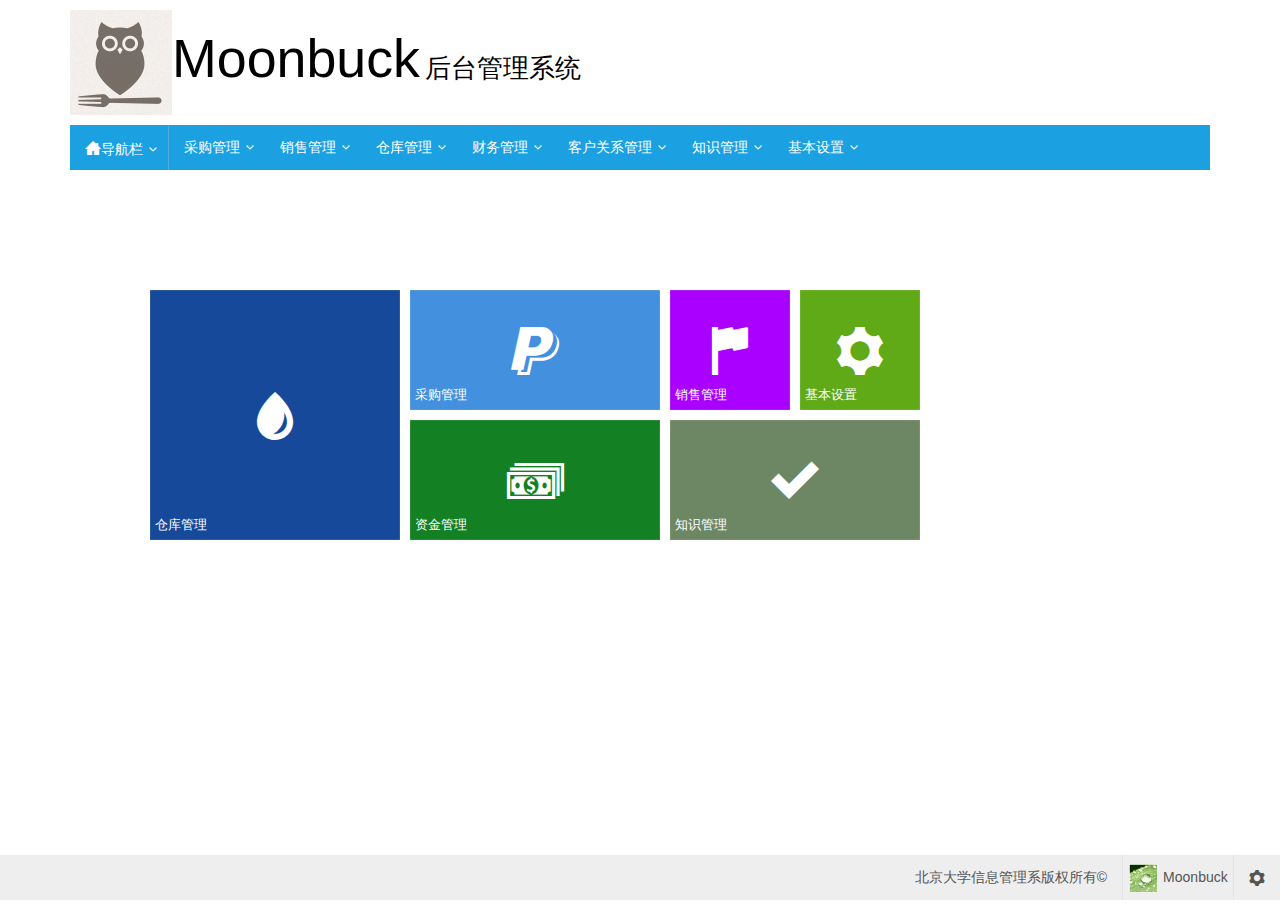
<file: index.html>
﻿<!DOCTYPE html>
<html>
	<head>
    	<meta http-equiv="Content-Type" content="text/html; charset=utf-8" />
    	<link href="css/metro-bootstrap.css" rel="stylesheet" />
    	<link href="css/metro-bootstrap-responsive.css" rel="stylesheet" />
        <link href="css/iconFont.css" rel="stylesheet">
    	<script src="js/jquery.min.js"></script>
    	<script src="js/jquery.widget.min.js"></script>
    	<script src="js/metro.min.js"></script>
    	<link href="css/mystyle.css" rel="stylesheet" />
        <link rel="icon" href="image/logo.jpg" />

        <title>Home</title>
    	<style></style>
	</head>
    <body class="metro">
        <div class="container">
            <h1><img src="image/logo.jpg" alt="logo" />Moonbuck<small class="on-right">后台管理系统</small></h1>
            <nav class="navigation-bar">
                <div class="navigation-bar-content">
                    <div class="element">
                        <a href="#" class="dropdown-toggle"><i class="icon-home"></i>导航栏</a>
                        <ul class="dropdown-menu" data-role="dropdown">
                            <li><a href="#">新手引导</a></li>
                            <li><a href="#">帮助文档</a></li>
                            <li><a href="#">建议与意见</a></li>
                        </ul>
                    </div>
                    <span class="element-divider"></span>
                    <div class="element">
                        <a href="#" class="dropdown-toggle">采购管理</a>
                        <ul class="dropdown-menu" data-role="dropdown">
                            <li><a href="#">商品清单</a></li>
                            <li><a href="#">供应商管理</a></li>
                            <li><a href="#">采购提醒</a></li>
                            <li><a href="#">警告设置</a></li>
                            <li class="divider"></li>
                            <li><a href="#">Some feature</a></li>
                            <li><a href="#">Some feature</a></li>
                        </ul>
                    </div>
                    <div class="element">
                        <a href="#" class="dropdown-toggle">销售管理</a>
                        <ul class="dropdown-menu" data-role="dropdown">
                            <li><a href="#">商品统计</a></li>
                            <li><a href="#">店面任务</a></li>
                            <li><a href="#">绩效</a></li>
                            <li class="divider"></li>
                            <li><a href="#">Some feature</a></li>
                            <li><a href="#">Some feature</a></li>
                        </ul>
                    </div>
                    <div class="element">
                        <a href="#" class="dropdown-toggle">仓库管理</a>
                        <ul class="dropdown-menu" data-role="dropdown">
                            <li><a href="#">货品清单</a></li>
                            <li><a href="#">仓库分布</a></li>
                            <li><a href="#">供给情况</a></li>
                            <li><a href="#">关系变更</a></li>
                            <li><a href="#">库存警告</a></li>
                            <li class="divider"></li>
                            <li><a href="#">Some feature</a></li>
                            <li><a href="#">Some feature</a></li>
                        </ul>
                    </div>
                    <div class="element">
                        <a href="#" class="dropdown-toggle">财务管理</a>
                        <ul class="dropdown-menu" data-role="dropdown">
                            <li><a href="#">报表查看</a></li>
                            <li><a href="#">资金管理</a></li>
                            <li><a href="#">银行关系</a></li>
                            <li><a href="#">经销商情况</a></li>
                            <li class="divider"></li>
                            <li><a href="#">Some feature</a></li>
                            <li><a href="#">Some feature</a></li>
                        </ul>
                    </div>
                    <div class="element">
                        <a href="#" class="dropdown-toggle">客户关系管理</a>
                        <ul class="dropdown-menu" data-role="dropdown">
                            <li><a href="#">基本情况</a></li>
                            <li><a href="#">优惠统计</a></li>
                            <li><a href="#">偏好情况</a></li>
                            <li class="divider"></li>
                            <li><a href="#">Some feature</a></li>
                            <li><a href="#">Some feature</a></li>
                        </ul>
                    </div>
                    <div class="element">
                        <a href="#" class="dropdown-toggle">知识管理</a>
                        <ul class="dropdown-menu" data-role="dropdown">
                            <li><a href="#">统计情况</a></li>
                            <li><a href="#">分类管理</a></li>
                            <li><a href="#">文章权限</a></li>
                            <li class="divider"></li>
                            <li><a href="#">Some feature</a></li>
                            <li><a href="#">Some feature</a></li>
                        </ul>
                    </div>
                    <div class="element">
                        <a href="#" class="dropdown-toggle">基本设置</a>
                        <ul class="dropdown-menu" data-role="dropdown">
                            <li><a href="#">人员管理</a></li>
                            <li><a href="#">店面管理</a></li>
                            <li><a href="#">Some feature</a></li>
                            <li class="divider"></li>
                            <li><a href="#">Some feature</a></li>
                            <li><a href="#">Some feature</a></li>
                        </ul>
                    </div>
                </div>
            </nav>
            
            <div class="tile-area">
                <div class="tile double double-vertical live bg-darkBlue" data-role="live-tile" data-effect="slideup" data-click="transform">
                    <div class="tile-content icon">
                        <i class="icon-droplet"></i>
                    </div>
                    <div class="tile-content fg-white" style="padding:10px;">
                        <i class="icon-droplet"></i>库存信息
                        <div style="font-size:50%;">
                            <ul class="fg-white">
                                <li>咖啡豆 blahblahblah</li>
                                <li>方糖 blahblahblah</li>
                                <li>Blah blahblahblah</li>
                            </ul>
                        </div>
                    </div>
                    <div class="tile-status">
                        <div class="name">
                            仓库管理
                        </div>
                    </div>
                </div>
                <div class="tile double bg-lightBlue" data-click="transform">
                    <div class="tile-content icon">
                        <i class="icon-paypal"></i>
                    </div>
                    <div class="tile-status">
                        <div class="name">采购管理</div>
                    </div>
                </div>
                <div class="tile bg-violet" data-click="transform">
                    <div class="tile-content icon">
                        <i class="icon-flag"></i>
                    </div>
                    <div class="tile-status">
                        <div class="name">销售管理</div>
                    </div>
                </div>
                <div class="tile bg-green" data-click="transform">
                    <div class="tile-content icon">
                        <i class="icon-cog"></i>
                    </div>
                    <div class="tile-status">
                        <div class="name">基本设置</div>
                    </div>
                </div>
                <div class="tile double bg-darkGreen" data-click="transform">
                    <div class="tile-content icon">
                        <i class="icon-dollar-2"></i>
                    </div>
                    <div class="tile-status">
                        <div class="name">资金管理</div>
                    </div>
                </div>
                <div class="tile double bg-olive" data-click="transform">
                    <div class="tile-content icon">
                        <i class="icon-checkmark"></i>
                    </div>
                    <div class="tile-status">
                        <div class="name">知识管理</div>
                    </div>
                </div>
            </div>
            <nav class="navigation-bar fixed-bottom light">
                <nav class="navigation-bar-content">
                    <div class="element place-right">
                        <ul class="element-menu drop-up">
                            <li>
                                <a class="dropdown-toggle without-icon" href="#" style="padding:0 !important;">
                                    <span class="icon-cog"></span>
                                </a>
                                <ul class="dropdown-menu place-right" data-role="dropdown">
                                    <li><a href="#">锁定</a></li>
                                    <li><a href="#">注销</a></li>
                                    <li><a href="#">退出</a></li>
                                </ul>
                            </li>
                        </ul>
                    </div>
                    <span class="element-divider place-right"></span>
                    <button class="element  image-button image-left place-right">
                        Moonbuck
                        <img src="image/11.jpg" />
                    </button>
                    <span class="element-divider place-right"></span>
                    <div class="element place-right">
                        <span>北京大学信息管理系版权所有&copy;</span>
                    </div>
                </nav>
            </nav>
        </div>
	</body>
</html>
</file>
<file: css/iconFont.css>
@font-face {
  font-family: 'iconFont';
  src: url('../fonts/iconFont.eot');
  src: url('../fonts/iconFont.eot?#iefix') format('embedded-opentype'), url('../fonts/iconFont.woff') format('woff'), url('../fonts/iconFont.ttf') format('truetype'), url('../fonts/iconFont.svg#iconFont') format('svg');
  font-weight: normal;
  font-style: normal;
}
[data-icon]:before {
  font-family: 'iconFont';
  content: attr(data-icon);
  speak: none;
  font-weight: normal;
  font-variant: normal;
  text-transform: none;
  line-height: 1;
  -webkit-font-smoothing: antialiased;
}
[class*="icon-"] {
  font-family: 'iconFont' !important;
  speak: none;
  font-style: normal;
  font-weight: normal !important;
  font-variant: normal;
  text-transform: none;
  text-decoration: inherit;
  line-height: 1;
  display: inline-block;
  vertical-align: -8%;
  -webkit-font-smoothing: antialiased;
  font-size: inherit;
}
[class*="icon-"].smaller {
  font-size: .7em;
  vertical-align: 6%;
}
[class*="icon-"].large {
  font-size: 1.2em;
  vertical-align: -10%;
}
.icon-newspaper:before {
  content: "\e001";
}
.icon-pencil:before {
  content: "\e002";
}
.icon-droplet:before {
  content: "\e003";
}
.icon-pictures:before {
  content: "\e004";
}
.icon-camera:before {
  content: "\e005";
}
.icon-music:before {
  content: "\e006";
}
.icon-film:before {
  content: "\e007";
}
.icon-camera-2:before {
  content: "\e008";
}
.icon-spades:before {
  content: "\e009";
}
.icon-clubs:before {
  content: "\e00a";
}
.icon-diamonds:before {
  content: "\e00b";
}
.icon-broadcast:before {
  content: "\e00c";
}
.icon-mic:before {
  content: "\e00d";
}
.icon-book:before {
  content: "\e00e";
}
.icon-file:before {
  content: "\e00f";
}
.icon-new:before {
  content: "\e010";
}
.icon-copy:before {
  content: "\e011";
}
.icon-folder:before {
  content: "\e012";
}
.icon-folder-2:before {
  content: "\e013";
}
.icon-tag:before {
  content: "\e014";
}
.icon-cart:before {
  content: "\e015";
}
.icon-basket:before {
  content: "\e016";
}
.icon-calculate:before {
  content: "\e017";
}
.icon-support:before {
  content: "\e018";
}
.icon-phone:before {
  content: "\e019";
}
.icon-mail:before {
  content: "\e01a";
}
.icon-location:before {
  content: "\e01b";
}
.icon-compass:before {
  content: "\e01c";
}
.icon-history:before {
  content: "\e01d";
}
.icon-clock:before {
  content: "\e01e";
}
.icon-bell:before {
  content: "\e01f";
}
.icon-calendar:before {
  content: "\e020";
}
.icon-printer:before {
  content: "\e021";
}
.icon-mouse:before {
  content: "\e022";
}
.icon-screen:before {
  content: "\e023";
}
.icon-laptop:before {
  content: "\e024";
}
.icon-mobile:before {
  content: "\e025";
}
.icon-cabinet:before {
  content: "\e026";
}
.icon-drawer:before {
  content: "\e027";
}
.icon-drawer-2:before {
  content: "\e028";
}
.icon-box:before {
  content: "\e029";
}
.icon-box-add:before {
  content: "\e02a";
}
.icon-box-remove:before {
  content: "\e02b";
}
.icon-download:before {
  content: "\e02c";
}
.icon-upload:before {
  content: "\e02d";
}
.icon-database:before {
  content: "\e02e";
}
.icon-flip:before {
  content: "\e02f";
}
.icon-flip-2:before {
  content: "\e030";
}
.icon-undo:before {
  content: "\e031";
}
.icon-redo:before {
  content: "\e032";
}
.icon-forward:before {
  content: "\e033";
}
.icon-reply:before {
  content: "\e034";
}
.icon-reply-2:before {
  content: "\e035";
}
.icon-comments:before {
  content: "\e036";
}
.icon-comments-2:before {
  content: "\e037";
}
.icon-comments-3:before {
  content: "\e038";
}
.icon-comments-4:before {
  content: "\e039";
}
.icon-comments-5:before {
  content: "\e03a";
}
.icon-user:before {
  content: "\e03b";
}
.icon-user-2:before {
  content: "\e03c";
}
.icon-user-3:before {
  content: "\e03d";
}
.icon-busy:before {
  content: "\e03e";
}
.icon-loading:before {
  content: "\e03f";
}
.icon-loading-2:before {
  content: "\e040";
}
.icon-search:before {
  content: "\e041";
}
.icon-zoom-in:before {
  content: "\e042";
}
.icon-zoom-out:before {
  content: "\e043";
}
.icon-key:before {
  content: "\e044";
}
.icon-key-2:before {
  content: "\e045";
}
.icon-locked:before {
  content: "\e046";
}
.icon-unlocked:before {
  content: "\e047";
}
.icon-wrench:before {
  content: "\e048";
}
.icon-equalizer:before {
  content: "\e049";
}
.icon-cog:before {
  content: "\e04a";
}
.icon-pie:before {
  content: "\e04b";
}
.icon-bars:before {
  content: "\e04c";
}
.icon-stats-up:before {
  content: "\e04d";
}
.icon-gift:before {
  content: "\e04e";
}
.icon-trophy:before {
  content: "\e04f";
}
.icon-diamond:before {
  content: "\e050";
}
.icon-coffee:before {
  content: "\e051";
}
.icon-rocket:before {
  content: "\e052";
}
.icon-meter-slow:before {
  content: "\e053";
}
.icon-meter-medium:before {
  content: "\e054";
}
.icon-meter-fast:before {
  content: "\e055";
}
.icon-dashboard:before {
  content: "\e056";
}
.icon-fire:before {
  content: "\e057";
}
.icon-lab:before {
  content: "\e058";
}
.icon-remove:before {
  content: "\e059";
}
.icon-briefcase:before {
  content: "\e05a";
}
.icon-briefcase-2:before {
  content: "\e05b";
}
.icon-cars:before {
  content: "\e05c";
}
.icon-bus:before {
  content: "\e05d";
}
.icon-cube:before {
  content: "\e05e";
}
.icon-cube-2:before {
  content: "\e05f";
}
.icon-puzzle:before {
  content: "\e060";
}
.icon-glasses:before {
  content: "\e061";
}
.icon-glasses-2:before {
  content: "\e062";
}
.icon-accessibility:before {
  content: "\e063";
}
.icon-accessibility-2:before {
  content: "\e064";
}
.icon-target:before {
  content: "\e065";
}
.icon-target-2:before {
  content: "\e066";
}
.icon-lightning:before {
  content: "\e067";
}
.icon-power:before {
  content: "\e068";
}
.icon-power-2:before {
  content: "\e069";
}
.icon-clipboard:before {
  content: "\e06a";
}
.icon-clipboard-2:before {
  content: "\e06b";
}
.icon-playlist:before {
  content: "\e06c";
}
.icon-grid-view:before {
  content: "\e06d";
}
.icon-tree-view:before {
  content: "\e06e";
}
.icon-cloud:before {
  content: "\e06f";
}
.icon-cloud-2:before {
  content: "\e070";
}
.icon-download-2:before {
  content: "\e071";
}
.icon-upload-2:before {
  content: "\e072";
}
.icon-upload-3:before {
  content: "\e073";
}
.icon-link:before {
  content: "\e074";
}
.icon-link-2:before {
  content: "\e075";
}
.icon-flag:before {
  content: "\e076";
}
.icon-flag-2:before {
  content: "\e077";
}
.icon-attachment:before {
  content: "\e078";
}
.icon-eye:before {
  content: "\e079";
}
.icon-bookmark:before {
  content: "\e07a";
}
.icon-bookmark-2:before {
  content: "\e07b";
}
.icon-star:before {
  content: "\e07c";
}
.icon-star-2:before {
  content: "\e07d";
}
.icon-star-3:before {
  content: "\e07e";
}
.icon-heart:before {
  content: "\e07f";
}
.icon-heart-2:before {
  content: "\e080";
}
.icon-thumbs-up:before {
  content: "\e081";
}
.icon-thumbs-down:before {
  content: "\e082";
}
.icon-plus:before {
  content: "\e083";
}
.icon-minus:before {
  content: "\e084";
}
.icon-help:before {
  content: "\e085";
}
.icon-help-2:before {
  content: "\e086";
}
.icon-blocked:before {
  content: "\e087";
}
.icon-cancel:before {
  content: "\e088";
}
.icon-cancel-2:before {
  content: "\e089";
}
.icon-checkmark:before {
  content: "\e08a";
}
.icon-minus-2:before {
  content: "\e08b";
}
.icon-plus-2:before {
  content: "\e08c";
}
.icon-enter:before {
  content: "\e08d";
}
.icon-exit:before {
  content: "\e08e";
}
.icon-loop:before {
  content: "\e08f";
}
.icon-arrow-up-left:before {
  content: "\e090";
}
.icon-arrow-up:before {
  content: "\e091";
}
.icon-arrow-up-right:before {
  content: "\e092";
}
.icon-arrow-right:before {
  content: "\e093";
}
.icon-arrow-down-right:before {
  content: "\e094";
}
.icon-arrow-down:before {
  content: "\e095";
}
.icon-arrow-down-left:before {
  content: "\e096";
}
.icon-arrow-left:before {
  content: "\e097";
}
.icon-arrow-up-2:before {
  content: "\e098";
}
.icon-arrow-right-2:before {
  content: "\e099";
}
.icon-arrow-down-2:before {
  content: "\e09a";
}
.icon-arrow-left-2:before {
  content: "\e09b";
}
.icon-arrow-up-3:before {
  content: "\e09c";
}
.icon-arrow-right-3:before {
  content: "\e09d";
}
.icon-arrow-down-3:before {
  content: "\e09e";
}
.icon-arrow-left-3:before {
  content: "\e09f";
}
.icon-menu:before {
  content: "\e0a0";
}
.icon-enter-2:before {
  content: "\e0a1";
}
.icon-backspace:before {
  content: "\e0a2";
}
.icon-backspace-2:before {
  content: "\e0a3";
}
.icon-tab:before {
  content: "\e0a4";
}
.icon-tab-2:before {
  content: "\e0a5";
}
.icon-checkbox:before {
  content: "\e0a6";
}
.icon-checkbox-unchecked:before {
  content: "\e0a7";
}
.icon-checkbox-partial:before {
  content: "\e0a8";
}
.icon-radio-checked:before {
  content: "\e0a9";
}
.icon-radio-unchecked:before {
  content: "\e0aa";
}
.icon-font:before {
  content: "\e0ab";
}
.icon-paragraph-left:before {
  content: "\e0ac";
}
.icon-paragraph-center:before {
  content: "\e0ad";
}
.icon-paragraph-right:before {
  content: "\e0ae";
}
.icon-paragraph-justify:before {
  content: "\e0af";
}
.icon-left-to-right:before {
  content: "\e0b0";
}
.icon-right-to-left:before {
  content: "\e0b1";
}
.icon-share:before {
  content: "\e0b2";
}
.icon-new-tab:before {
  content: "\e0b3";
}
.icon-new-tab-2:before {
  content: "\e0b4";
}
.icon-embed:before {
  content: "\e0b5";
}
.icon-code:before {
  content: "\e0b6";
}
.icon-bluetooth:before {
  content: "\e0b7";
}
.icon-share-2:before {
  content: "\e0b8";
}
.icon-share-3:before {
  content: "\e0b9";
}
.icon-mail-2:before {
  content: "\e0ba";
}
.icon-google:before {
  content: "\e0bb";
}
.icon-google-plus:before {
  content: "\e0bc";
}
.icon-google-drive:before {
  content: "\e0bd";
}
.icon-facebook:before {
  content: "\e0be";
}
.icon-instagram:before {
  content: "\e0bf";
}
.icon-twitter:before {
  content: "\e0c0";
}
.icon-feed:before {
  content: "\e0c1";
}
.icon-youtube:before {
  content: "\e0c2";
}
.icon-vimeo:before {
  content: "\e0c3";
}
.icon-flickr:before {
  content: "\e0c4";
}
.icon-picassa:before {
  content: "\e0c5";
}
.icon-dribbble:before {
  content: "\e0c6";
}
.icon-deviantart:before {
  content: "\e0c7";
}
.icon-github:before {
  content: "\e0c8";
}
.icon-github-2:before {
  content: "\e0c9";
}
.icon-github-3:before {
  content: "\e0ca";
}
.icon-github-4:before {
  content: "\e0cb";
}
.icon-github-5:before {
  content: "\e0cc";
}
.icon-git:before {
  content: "\e0cd";
}
.icon-github-6:before {
  content: "\e0ce";
}
.icon-wordpress:before {
  content: "\e0cf";
}
.icon-joomla:before {
  content: "\e0d0";
}
.icon-blogger:before {
  content: "\e0d1";
}
.icon-tumblr:before {
  content: "\e0d2";
}
.icon-yahoo:before {
  content: "\e0d3";
}
.icon-amazon:before {
  content: "\e0d4";
}
.icon-tux:before {
  content: "\e0d5";
}
.icon-apple:before {
  content: "\e0d6";
}
.icon-finder:before {
  content: "\e0d7";
}
.icon-android:before {
  content: "\e0d8";
}
.icon-windows:before {
  content: "\e0d9";
}
.icon-soundcloud:before {
  content: "\e0da";
}
.icon-skype:before {
  content: "\e0db";
}
.icon-reddit:before {
  content: "\e0dc";
}
.icon-linkedin:before {
  content: "\e0dd";
}
.icon-lastfm:before {
  content: "\e0de";
}
.icon-delicious:before {
  content: "\e0df";
}
.icon-stumbleupon:before {
  content: "\e0e0";
}
.icon-pinterest:before {
  content: "\e0e1";
}
.icon-xing:before {
  content: "\e0e2";
}
.icon-flattr:before {
  content: "\e0e3";
}
.icon-foursquare:before {
  content: "\e0e4";
}
.icon-paypal:before {
  content: "\e0e5";
}
.icon-yelp:before {
  content: "\e0e6";
}
.icon-libreoffice:before {
  content: "\e0e7";
}
.icon-file-pdf:before {
  content: "\e0e8";
}
.icon-file-openoffice:before {
  content: "\e0e9";
}
.icon-file-word:before {
  content: "\e0ea";
}
.icon-file-excel:before {
  content: "\e0eb";
}
.icon-file-powerpoint:before {
  content: "\e0ec";
}
.icon-file-zip:before {
  content: "\e0ed";
}
.icon-file-xml:before {
  content: "\e0ee";
}
.icon-file-css:before {
  content: "\e0ef";
}
.icon-html5:before {
  content: "\e0f0";
}
.icon-html5-2:before {
  content: "\e0f1";
}
.icon-css3:before {
  content: "\e0f2";
}
.icon-chrome:before {
  content: "\e0f3";
}
.icon-firefox:before {
  content: "\e0f4";
}
.icon-IE:before {
  content: "\e0f5";
}
.icon-opera:before {
  content: "\e0f6";
}
.icon-safari:before {
  content: "\e0f7";
}
.icon-IcoMoon:before {
  content: "\e0f8";
}
.icon-sunrise:before {
  content: "\e0f9";
}
.icon-sun:before {
  content: "\e0fa";
}
.icon-moon:before {
  content: "\e0fb";
}
.icon-sun-2:before {
  content: "\e0fc";
}
.icon-windy:before {
  content: "\e0fd";
}
.icon-wind:before {
  content: "\e0fe";
}
.icon-snowflake:before {
  content: "\e0ff";
}
.icon-cloudy:before {
  content: "\e100";
}
.icon-cloud-3:before {
  content: "\e101";
}
.icon-weather:before {
  content: "\e102";
}
.icon-weather-2:before {
  content: "\e103";
}
.icon-weather-3:before {
  content: "\e104";
}
.icon-lines:before {
  content: "\e105";
}
.icon-cloud-4:before {
  content: "\e106";
}
.icon-lightning-2:before {
  content: "\e107";
}
.icon-lightning-3:before {
  content: "\e108";
}
.icon-rainy:before {
  content: "\e109";
}
.icon-rainy-2:before {
  content: "\e10a";
}
.icon-windy-2:before {
  content: "\e10b";
}
.icon-windy-3:before {
  content: "\e10c";
}
.icon-snowy:before {
  content: "\e10d";
}
.icon-snowy-2:before {
  content: "\e10e";
}
.icon-snowy-3:before {
  content: "\e10f";
}
.icon-weather-4:before {
  content: "\e110";
}
.icon-cloudy-2:before {
  content: "\e111";
}
.icon-cloud-5:before {
  content: "\e112";
}
.icon-lightning-4:before {
  content: "\e113";
}
.icon-sun-3:before {
  content: "\e114";
}
.icon-moon-2:before {
  content: "\e115";
}
.icon-cloudy-3:before {
  content: "\e116";
}
.icon-cloud-6:before {
  content: "\e117";
}
.icon-cloud-7:before {
  content: "\e118";
}
.icon-lightning-5:before {
  content: "\e119";
}
.icon-rainy-3:before {
  content: "\e11a";
}
.icon-rainy-4:before {
  content: "\e11b";
}
.icon-windy-4:before {
  content: "\e11c";
}
.icon-windy-5:before {
  content: "\e11d";
}
.icon-snowy-4:before {
  content: "\e11e";
}
.icon-snowy-5:before {
  content: "\e11f";
}
.icon-weather-5:before {
  content: "\e120";
}
.icon-cloudy-4:before {
  content: "\e121";
}
.icon-lightning-6:before {
  content: "\e122";
}
.icon-thermometer:before {
  content: "\e123";
}
.icon-compass-2:before {
  content: "\e124";
}
.icon-none:before {
  content: "\e125";
}
.icon-Celsius:before {
  content: "\e126";
}
.icon-Fahrenheit:before {
  content: "\e127";
}
.icon-forrst:before {
  content: "\e128";
}
.icon-headphones:before {
  content: "\e129";
}
.icon-bug:before {
  content: "\e12a";
}
.icon-cart-2:before {
  content: "\e12b";
}
.icon-earth:before {
  content: "\e12c";
}
.icon-battery:before {
  content: "\e12d";
}
.icon-list:before {
  content: "\e12e";
}
.icon-grid:before {
  content: "\e12f";
}
.icon-alarm:before {
  content: "\e130";
}
.icon-location-2:before {
  content: "\e131";
}
.icon-pointer:before {
  content: "\e132";
}
.icon-diary:before {
  content: "\e133";
}
.icon-eye-2:before {
  content: "\e134";
}
.icon-console:before {
  content: "\e135";
}
.icon-location-3:before {
  content: "\e136";
}
.icon-move:before {
  content: "\e137";
}
.icon-gift-2:before {
  content: "\e138";
}
.icon-monitor:before {
  content: "\e139";
}
.icon-mobile-2:before {
  content: "\e13a";
}
.icon-switch:before {
  content: "\e13b";
}
.icon-star-4:before {
  content: "\e13c";
}
.icon-address-book:before {
  content: "\e13d";
}
.icon-shit:before {
  content: "\e13e";
}
.icon-cone:before {
  content: "\e13f";
}
.icon-credit-card:before {
  content: "\e140";
}
.icon-type:before {
  content: "\e141";
}
.icon-volume:before {
  content: "\e142";
}
.icon-volume-2:before {
  content: "\e143";
}
.icon-locked-2:before {
  content: "\e144";
}
.icon-warning:before {
  content: "\e145";
}
.icon-info:before {
  content: "\e146";
}
.icon-filter:before {
  content: "\e147";
}
.icon-bookmark-3:before {
  content: "\e148";
}
.icon-bookmark-4:before {
  content: "\e149";
}
.icon-stats:before {
  content: "\e14a";
}
.icon-compass-3:before {
  content: "\e14b";
}
.icon-keyboard:before {
  content: "\e14c";
}
.icon-award-fill:before {
  content: "\e14d";
}
.icon-award-stroke:before {
  content: "\e14e";
}
.icon-beaker-alt:before {
  content: "\e14f";
}
.icon-beaker:before {
  content: "\e150";
}
.icon-move-vertical:before {
  content: "\e151";
}
.icon-move-horizontal:before {
  content: "\e152";
}
.icon-steering-wheel:before {
  content: "\e153";
}
.icon-volume-3:before {
  content: "\e154";
}
.icon-volume-mute:before {
  content: "\e155";
}
.icon-play:before {
  content: "\e156";
}
.icon-pause:before {
  content: "\e157";
}
.icon-stop:before {
  content: "\e158";
}
.icon-eject:before {
  content: "\e159";
}
.icon-first:before {
  content: "\e15a";
}
.icon-last:before {
  content: "\e15b";
}
.icon-play-alt:before {
  content: "\e15c";
}
.icon-battery-charging:before {
  content: "\e160";
}
.icon-left-quote:before {
  content: "\e161";
}
.icon-right-quote:before {
  content: "\e162";
}
.icon-left-quote-alt:before {
  content: "\e163";
}
.icon-right-quote-alt:before {
  content: "\e164";
}
.icon-smiley:before {
  content: "\e165";
}
.icon-umbrella:before {
  content: "\e166";
}
.icon-info-2:before {
  content: "\e167";
}
.icon-chart-alt:before {
  content: "\e168";
}
.icon-at:before {
  content: "\e169";
}
.icon-hash:before {
  content: "\e16a";
}
.icon-pilcrow:before {
  content: "\e16b";
}
.icon-fullscreen-alt:before {
  content: "\e16c";
}
.icon-fullscreen-exit-alt:before {
  content: "\e16d";
}
.icon-layers-alt:before {
  content: "\e16e";
}
.icon-layers:before {
  content: "\e16f";
}
.icon-floppy:before {
  content: "\e170";
}
.icon-rainbow:before {
  content: "\e000";
}
.icon-air:before {
  content: "\e171";
}
.icon-home:before {
  content: "\e172";
}
.icon-spin:before {
  content: "\e173";
}
.icon-auction:before {
  content: "\e174";
}
.icon-dollar:before {
  content: "\e175";
}
.icon-dollar-2:before {
  content: "\e176";
}
.icon-coins:before {
  content: "\e177";
}
.icon-file-2:before {
  content: "\e186";
}
.icon-file-3:before {
  content: "\e187";
}
.icon-file-4:before {
  content: "\e188";
}
.icon-files:before {
  content: "\e189";
}
.icon-phone-2:before {
  content: "\e18a";
}
.icon-tablet:before {
  content: "\e18b";
}
.icon-monitor-2:before {
  content: "\e18c";
}
.icon-window:before {
  content: "\e18d";
}
.icon-tv:before {
  content: "\e18e";
}
.icon-camera-3:before {
  content: "\e18f";
}
.icon-image:before {
  content: "\e190";
}
.icon-open:before {
  content: "\e191";
}
.icon-sale:before {
  content: "\e192";
}
.icon-direction:before {
  content: "\e193";
}
.icon-medal:before {
  content: "\e194";
}
.icon-medal-2:before {
  content: "\e195";
}
.icon-satellite:before {
  content: "\e196";
}
.icon-discout:before {
  content: "\e197";
}
.icon-barcode:before {
  content: "\e198";
}
.icon-ticket:before {
  content: "\e199";
}
.icon-shipping:before {
  content: "\e19a";
}
.icon-globe:before {
  content: "\e19b";
}
.icon-anchor:before {
  content: "\e19c";
}
.icon-pop-out:before {
  content: "\e19d";
}
.icon-pop-in:before {
  content: "\e19e";
}
.icon-resize:before {
  content: "\e178";
}
.icon-battery-2:before {
  content: "\e179";
}
.icon-battery-3:before {
  content: "\e17a";
}
.icon-battery-4:before {
  content: "\e17b";
}
.icon-battery-5:before {
  content: "\e17c";
}
.icon-tools:before {
  content: "\e17d";
}
.icon-alarm-2:before {
  content: "\e17e";
}
.icon-alarm-cancel:before {
  content: "\e17f";
}
.icon-alarm-clock:before {
  content: "\e180";
}
.icon-chronometer:before {
  content: "\e181";
}
.icon-ruler:before {
  content: "\e182";
}
.icon-lamp:before {
  content: "\e183";
}
.icon-lamp-2:before {
  content: "\e184";
}
.icon-scissors:before {
  content: "\e185";
}
.icon-volume-4:before {
  content: "\e19f";
}
.icon-volume-5:before {
  content: "\e1a0";
}
.icon-volume-6:before {
  content: "\e1a1";
}
.icon-battery-full:before {
  content: "\e15f";
}
.icon-battery-empty:before {
  content: "\e15d";
}
.icon-battery-half:before {
  content: "\e15e";
}
.icon-zip:before {
  content: "\e1a2";
}
.icon-zip-2:before {
  content: "\e1a3";
}
.icon-play-2:before {
  content: "\e1a4";
}
.icon-pause-2:before {
  content: "\e1a5";
}
.icon-record:before {
  content: "\e1a6";
}
.icon-stop-2:before {
  content: "\e1a7";
}
.icon-next:before {
  content: "\e1a8";
}
.icon-previous:before {
  content: "\e1a9";
}
.icon-first-2:before {
  content: "\e1aa";
}
.icon-last-2:before {
  content: "\e1ab";
}
.icon-arrow-left-4:before {
  content: "\e1ac";
}
.icon-arrow-down-4:before {
  content: "\e1ad";
}
.icon-arrow-up-4:before {
  content: "\e1ae";
}
.icon-arrow-right-4:before {
  content: "\e1af";
}
.icon-arrow-left-5:before {
  content: "\e1b0";
}
.icon-arrow-down-5:before {
  content: "\e1b1";
}
.icon-arrow-up-5:before {
  content: "\e1b2";
}
.icon-arrow-right-5:before {
  content: "\e1b3";
}
.icon-cc:before {
  content: "\e1b4";
}
.icon-cc-by:before {
  content: "\e1b5";
}
.icon-cc-nc:before {
  content: "\e1b6";
}
.icon-cc-nc-eu:before {
  content: "\e1b7";
}
.icon-cc-nc-jp:before {
  content: "\e1b8";
}
.icon-cc-sa:before {
  content: "\e1b9";
}
.icon-cc-nd:before {
  content: "\e1ba";
}
.icon-cc-pd:before {
  content: "\e1bb";
}
.icon-cc-zero:before {
  content: "\e1bc";
}
.icon-cc-share:before {
  content: "\e1bd";
}
.icon-cc-share-2:before {
  content: "\e1be";
}
.icon-cycle:before {
  content: "\e1bf";
}
.icon-stop-3:before {
  content: "\e1c0";
}
.icon-stats-2:before {
  content: "\e1c1";
}
.icon-stats-3:before {
  content: "\e1c2";
}
</file>
<file: css/mystyle.css>
html, body {
    font-family: Helvetica, Tahoma, Arial, 'Hiragino Sans GB', 'Microsoft UI Light', sans-serif;
}
</file>
